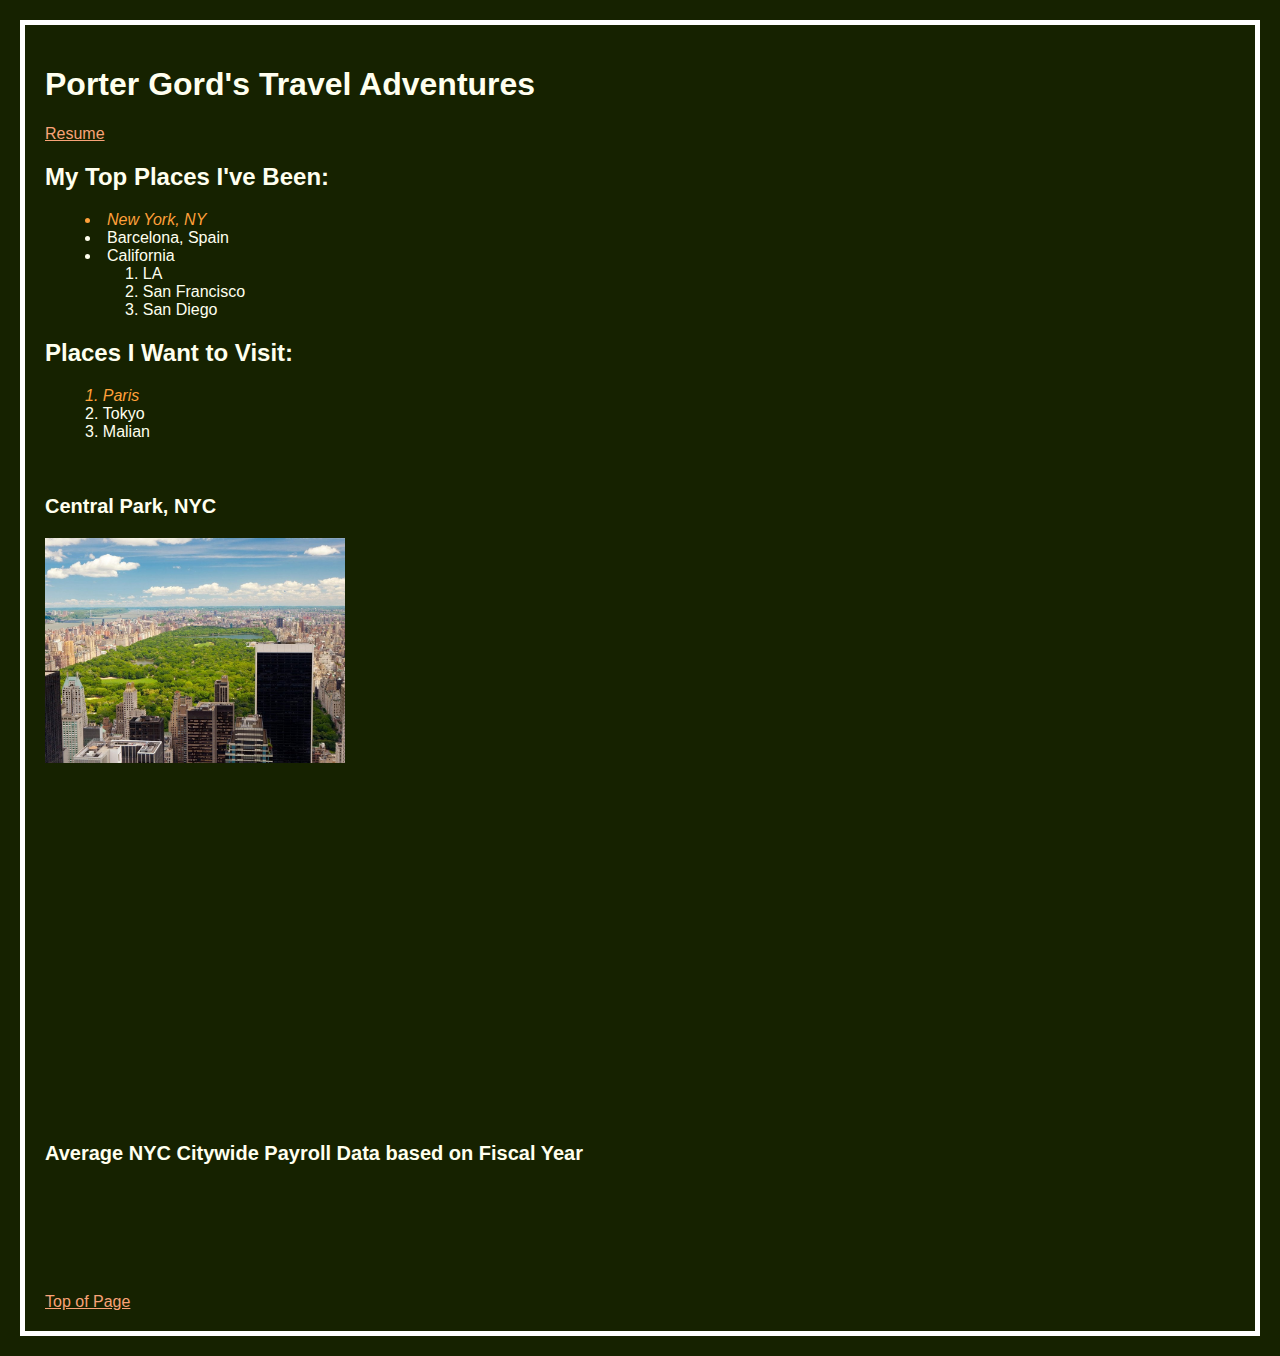
<file: My_page.HTML>
<!DOCTYPE html>
<html lang="en">
<head>
    <meta charset="UTF-8">
    <meta http-equiv="X-UA-Compatible" content="IE=edge">
    <meta name="viewport" content="width=device-width, initial-scale=1.0">
    <title>Travel Adventures</title>
    <link href="css/My_page_styles.css" rel="stylesheet" />
</head>
<body>
    <h1 id="Top">Porter Gord's Travel Adventures</h1>
    <a href="index.html">Resume</a>
    <h2>My Top Places I've Been:</h2>
    <ul>    
        <li class="emphasizedtext">New York, NY</li>
        <li>Barcelona, Spain</li>
        <li >California</li>
            <ol>
                <li>LA</li>
                <li>San Francisco</li>
                <li>San Diego</li>
            </ol>
    </ul>
    <h2>Places I Want to Visit:</h2>
    <ol>
        <li class="emphasizedtext">Paris</li>
        <li>Tokyo</li>
        <li>Malian</li>
    </ol>
    <br>
    <p>Central Park, NYC </p>
    <img src="assets/img/central-park.jpg" alt="Arial view of Central Park in NYC" width="300">
    <br>
    <br>
    <iframe width="560" height="315" src="https://www.youtube.com/embed/2AVymQ-SU3A?si=TjzOjyML49RND8Qb" title="YouTube video player" frameborder="0" allow="accelerometer; autoplay; clipboard-write; encrypted-media; gyroscope; picture-in-picture; web-share" referrerpolicy="strict-origin-when-cross-origin" allowfullscreen></iframe>
    <br>
    <br>
    <p>Average NYC Citywide Payroll Data based on Fiscal Year</p>


    <div class='tableauPlaceholder' id='viz1713634156455' style='position: relative'><noscript><a href='#'><img alt='Sheet 2 ' src='https:&#47;&#47;public.tableau.com&#47;static&#47;images&#47;HT&#47;HTMLAssignment&#47;Sheet2&#47;1_rss.png' style='border: none' /></a></noscript><object class='tableauViz'  style='display:none;'><param name='host_url' value='https%3A%2F%2Fpublic.tableau.com%2F' /> <param name='embed_code_version' value='3' /> <param name='site_root' value='' /><param name='name' value='HTMLAssignment&#47;Sheet2' /><param name='tabs' value='no' /><param name='toolbar' value='yes' /><param name='static_image' value='https:&#47;&#47;public.tableau.com&#47;static&#47;images&#47;HT&#47;HTMLAssignment&#47;Sheet2&#47;1.png' /> <param name='animate_transition' value='yes' /><param name='display_static_image' value='yes' /><param name='display_spinner' value='yes' /><param name='display_overlay' value='yes' /><param name='display_count' value='yes' /><param name='language' value='en-US' /><param name='filter' value='publish=yes' /></object></div>                <script type='text/javascript'>                    var divElement = document.getElementById('viz1713634156455');                    var vizElement = divElement.getElementsByTagName('object')[0];                    vizElement.style.width='100%';vizElement.style.height=(divElement.offsetWidth*0.75)+'px';                    var scriptElement = document.createElement('script');                    scriptElement.src = 'https://public.tableau.com/javascripts/api/viz_v1.js';                    vizElement.parentNode.insertBefore(scriptElement, vizElement);                </script>
    <br>
    <br>
    <br>
    <br>
    <br>
    <br>
    <a href="#Top">Top of Page</a>
</body>
</html>
</file>
<file: css/My_page_styles.css>
p{
    font-weight: bold;
    font-size: 20px;
}

#top{
    text-decoration: underline;
}

/*this is the comment begin and end with-*/
.emphasizedtext{
    font-style: italic;
    color: rgb(255, 160, 58);
}

a:visited {
    color:rgb(255, 144, 54);
}

a:link {
    color:rgb(248, 163, 120);
}
body{
    background-color: rgb(22, 34, 0);
    font-family: 'Gill Sans', 'Gill Sans MT', Calibri, 'Trebuchet MS', sans-serif;
    border: 5px solid white;
    padding: 20px;
    margin: 20px;
    text-align: left;

}

body{
    color: rgb(255, 255, 239);
}
ol{
    list-style-position: inside;
}
ul{
    list-style-position: inside;
}
</file>
